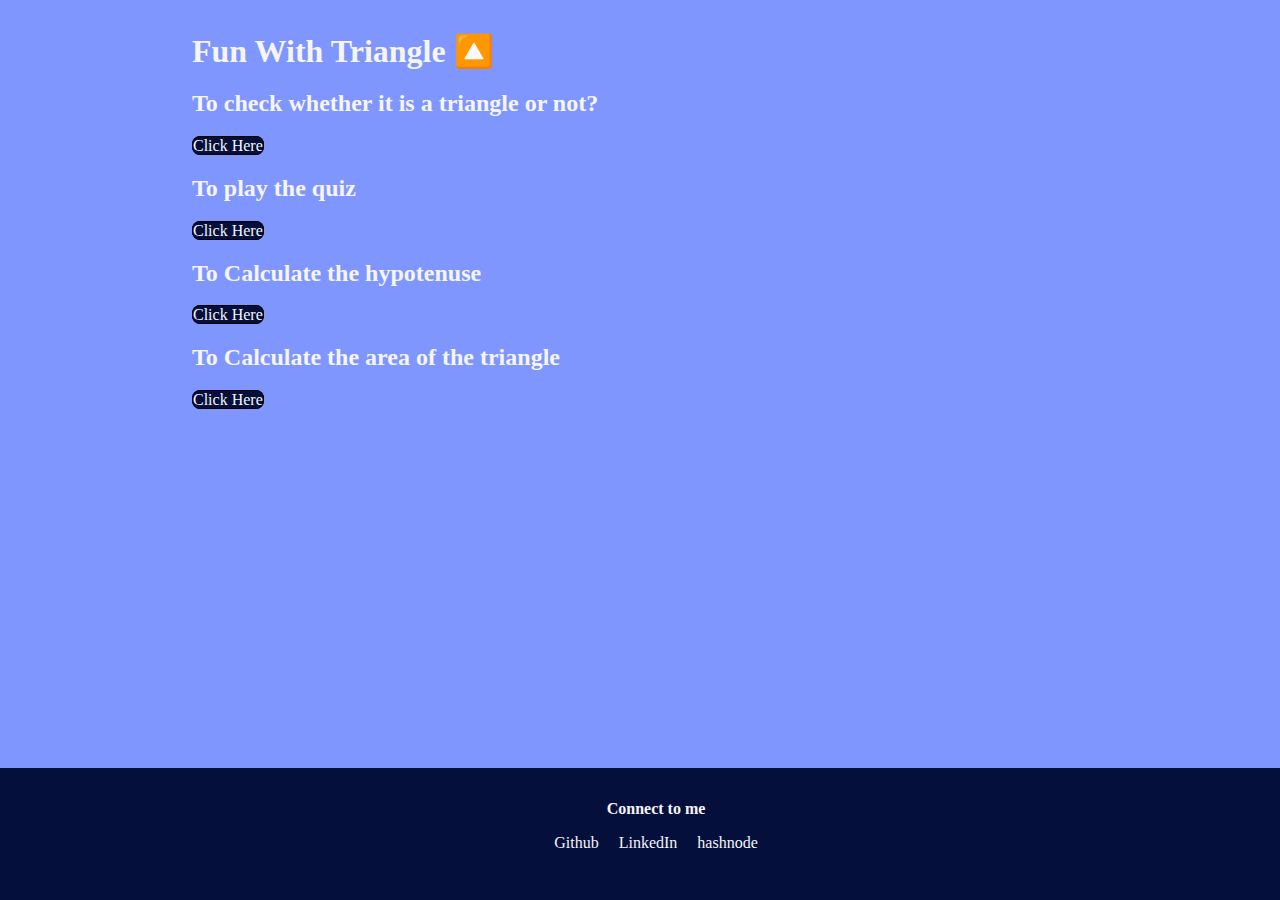
<file: index.html>
<!DOCTYPE html>
<html lang="en">
<head>
    <meta charset="UTF-8">
    <meta http-equiv="X-UA-Compatible" content="IE=edge">
    <meta name="viewport" content="width=device-width, initial-scale=1.0">
    <title>Fun with triangle</title>
    <link href="style.css" rel="stylesheet">
</head>
<body>
    <main>
    <h1 class="heading">Fun With Triangle 🔼</h1>
     <h2 class="header"> To check whether it is a triangle or not?</h2>
     <a class="link" href = "istriangle.html">Click Here</a>
     <h2 class="header"> To  play the quiz</h2>
     <a  class="link" href = "quiz.html">Click Here</a>
     <h2 class="header">To Calculate the hypotenuse</h2>
     <a class="link" href = "hypotenuse.html">Click Here</a>
     <h2 class="header">To Calculate the area of the triangle</h2>
     <a class="link" href = "area.html">Click Here</a>
    </main>
     <footer class="footer">
        <div class="footer-header">Connect to me</div>
        <ul>
            <li>
                <a class="social-link" href="https://github.com/MainakHalder">
                Github
                </a>
            </li>
            <li>
                <a class="social-link" href="https://www.linkedin.com/in/mainak-halder-a5260716b">
                LinkedIn
                </a>
            </li>
            <li>
                <a class="social-link" href="https://hashnode.com/@Mainak99dev">
                hashnode
                </a>
            </li>
        </ul>
    </footer>
</body>
</html>
</file>
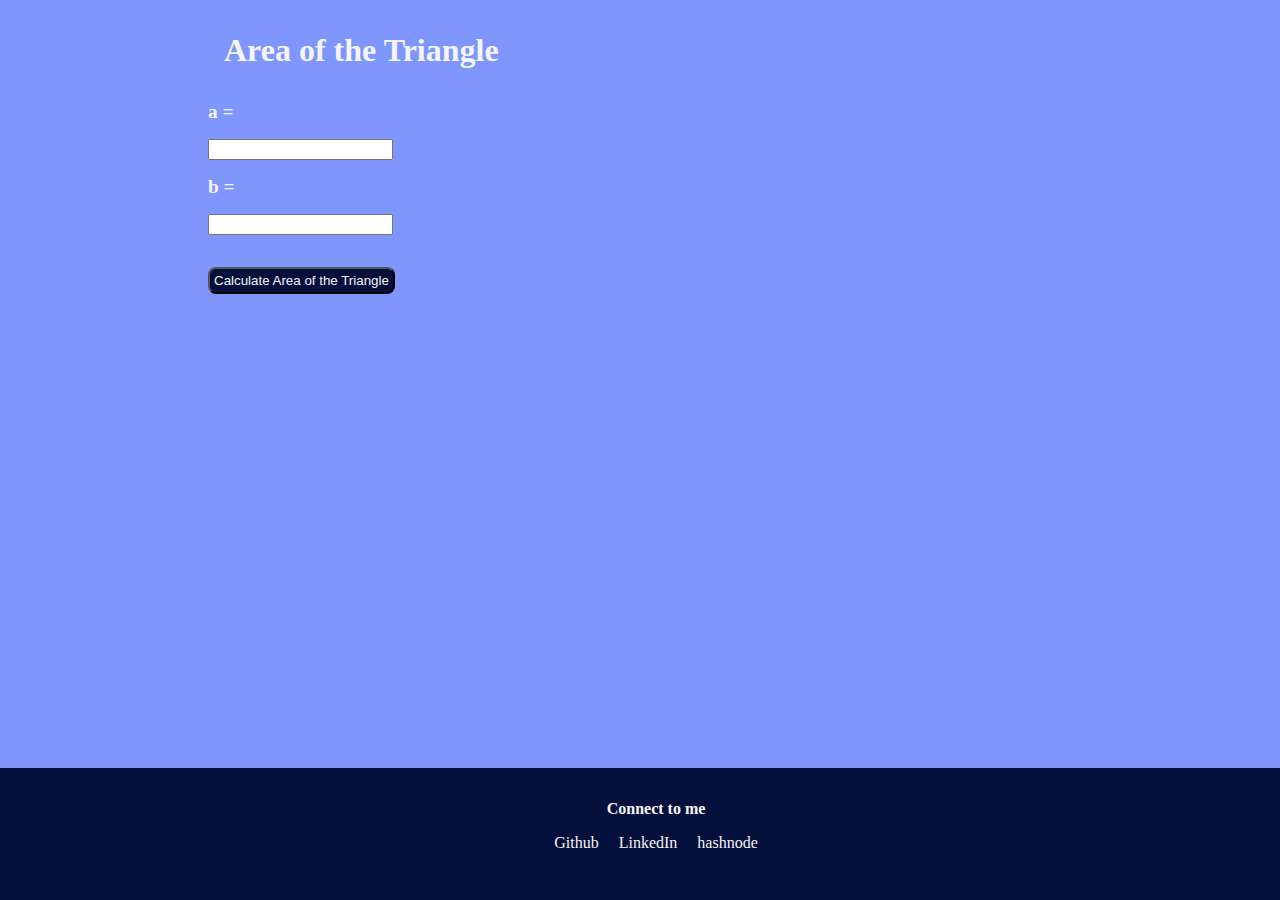
<file: area.html>
<!DOCTYPE html>
<html lang="en">
<head>
    <meta charset="UTF-8">
    <meta http-equiv="X-UA-Compatible" content="IE=edge">
    <meta name="viewport" content="width=device-width, initial-scale=1.0">
    <title>Area of the Triangle</title>
    <link href="style.css" rel="stylesheet">
</head>
<body>
    <main>
    <h1 class="heading-is">Area of the Triangle</h1>
    <label class="label-is">a = </label>
    <input class="angle-is"type="number" id="side-input">
    <label  class="label-is">b = </label>
    <input class="angle-is" type="number" id="side-input">
    <button class="button-is" id = "area-btn">Calculate Area of the Triangle</button>
    <div class="output-is" id = "output"></div>
    </main>
    <footer class="footer">
        <div class="footer-header">Connect to me</div>
        <ul>
            <li>
                <a class="social-link" href="https://github.com/MainakHalder">
                Github
                </a>
            </li>
            <li>
                <a class="social-link" href="https://www.linkedin.com/in/mainak-halder-a5260716b">
                LinkedIn
                </a>
            </li>
            <li>
                <a class="social-link" href="https://hashnode.com/@Mainak99dev">
                hashnode
                </a>
            </li>
        </ul>
    </footer>
    <script src = "area.js"></script>
</body>
</html>
</file>
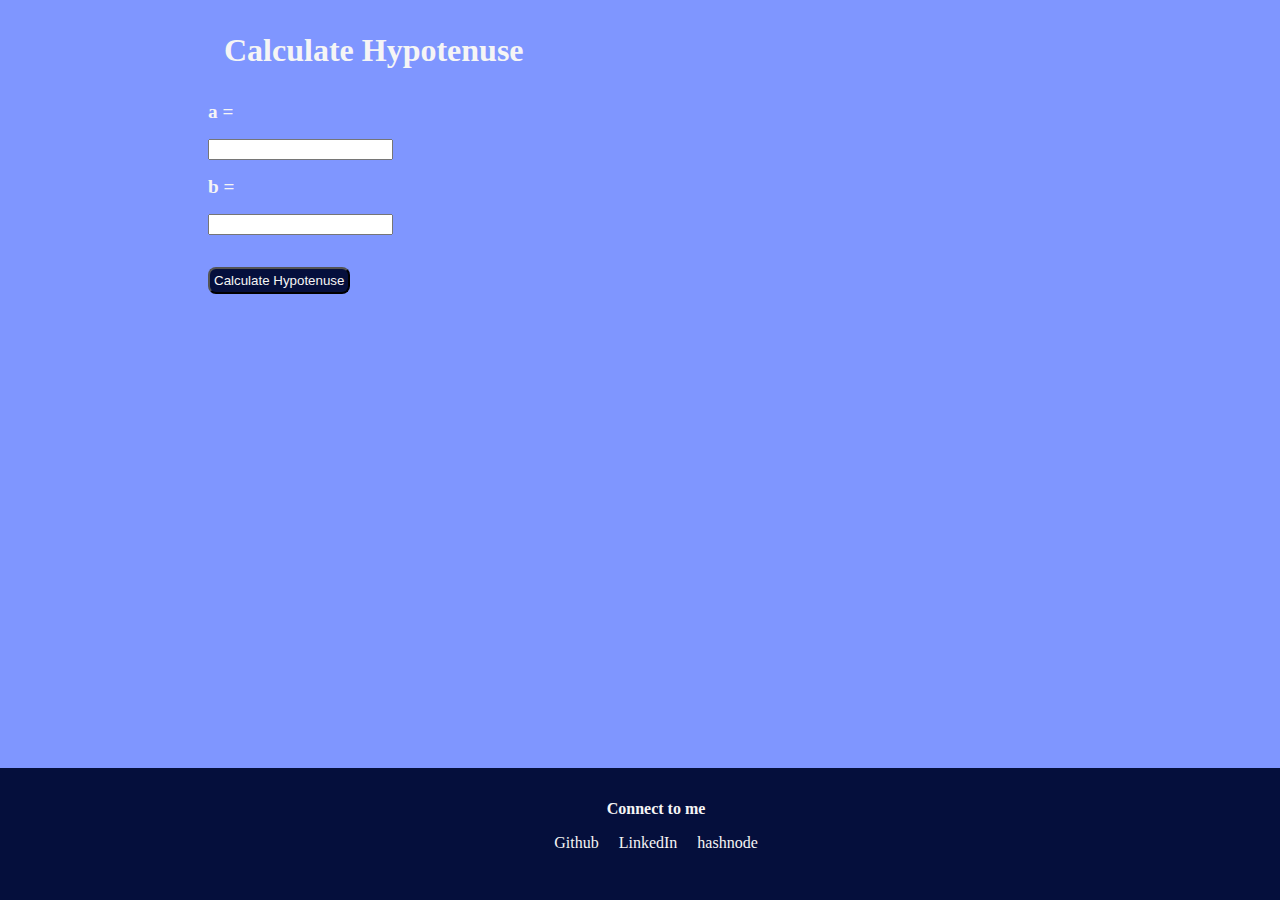
<file: hypotenuse.html>
<!DOCTYPE html>
<html lang="en">
<head>
    <meta charset="UTF-8">
    <meta http-equiv="X-UA-Compatible" content="IE=edge">
    <meta name="viewport" content="width=device-width, initial-scale=1.0">
    <title>Hypotenuse</title>
    <link href="style.css" rel="stylesheet">
</head>
<body>
    <main>
    <h1 class="heading-is">Calculate Hypotenuse</h1>
    <label class="label-is">a = </label>
    <input class="angle-is" type="number" id="side-input">
    <label class="label-is">b = </label>
    <input class="angle-is" type="number" id="side-input">
    <button class="button-is" id = "hypotenuse-btn">Calculate Hypotenuse</button>
    <div class="output-is" id = "output"></div>
    <script src = "hypotenuse.js"></script>
    </main>
    <footer class="footer">
        <div class="footer-header">Connect to me</div>
        <ul>
            <li>
                <a class="social-link" href="https://github.com/MainakHalder">
                Github
                </a>
            </li>
            <li>
                <a class="social-link" href="https://www.linkedin.com/in/mainak-halder-a5260716b">
                LinkedIn
                </a>
            </li>
            <li>
                <a class="social-link" href="https://hashnode.com/@Mainak99dev">
                hashnode
                </a>
            </li>
        </ul>
    </footer>
</body>
</html>
</file>
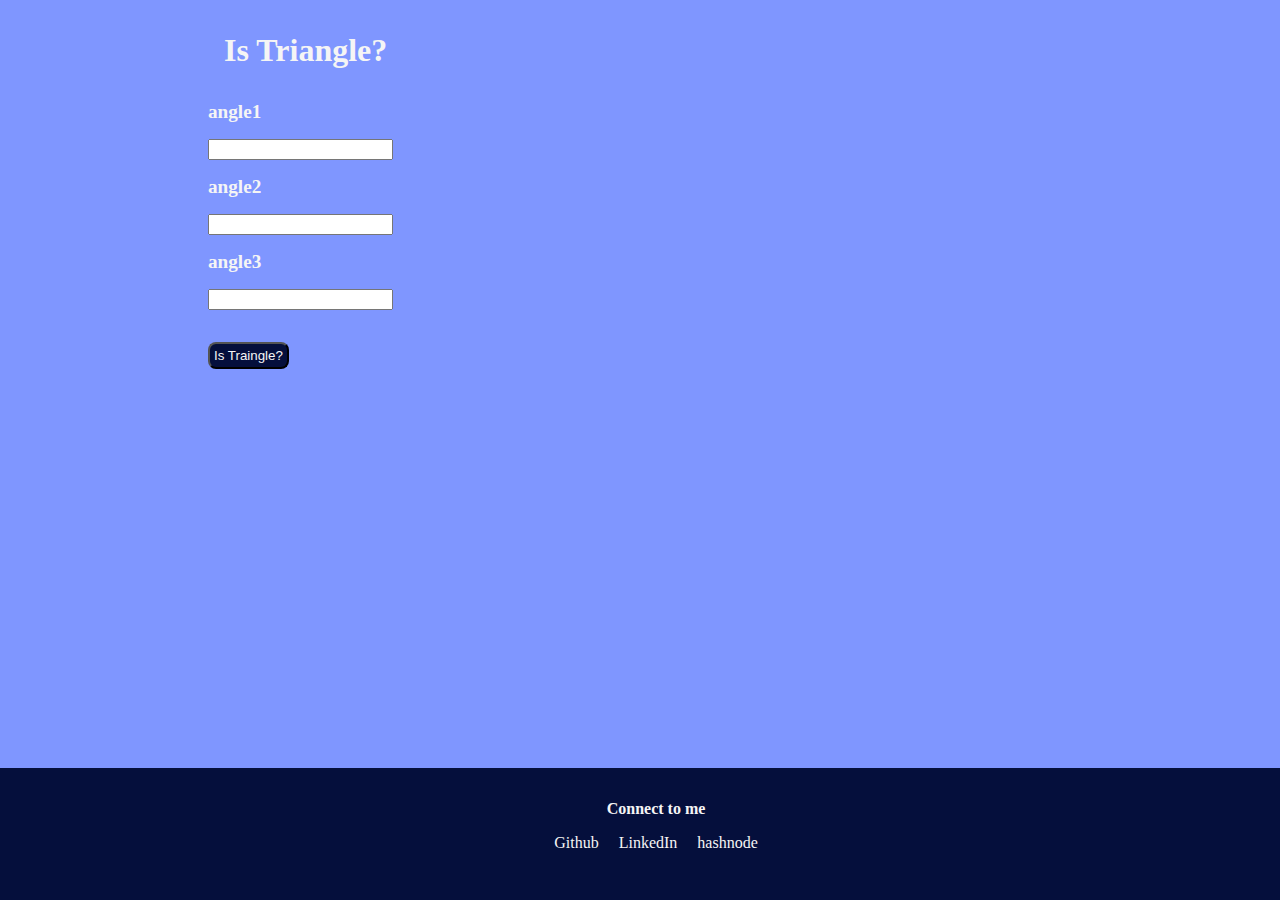
<file: istriangle.html>
<!DOCTYPE html>
<html lang="en">
<head>
    <meta charset="UTF-8">
    <meta http-equiv="X-UA-Compatible" content="IE=edge">
    <meta name="viewport" content="width=device-width, initial-scale=1.0">
    <title>Is it a Traingle?</title>
    <link href="style.css" rel="stylesheet">
</head>
<body>
    <main>
    <h1 class="heading-is">Is Triangle?</h1>
    <label class="label-is" for = "angle1">angle1</label>
    <input class="angle-is" type = "number" id = "angle-input"/>
    <label class="label-is" for = "angle2">angle2</label>
    <input class="angle-is" type = "number" id = "angle-input"/>
    <label class="label-is" for = "angle3">angle3</label>
    <input class="angle-is" type = "number" id = "angle-input"/>
    <button class="button-is" id ="is-triangle-btn">Is Traingle?</button>
    <div class="output-is" id ="output"></div>
    </main>
    <footer class="footer">
        <div class="footer-header">Connect to me</div>
        <ul>
            <li>
                <a class="social-link" href="https://github.com/MainakHalder">
                Github
                </a>
            </li>
            <li>
                <a class="social-link" href="https://www.linkedin.com/in/mainak-halder-a5260716b">
                LinkedIn
                </a>
            </li>
            <li>
                <a class="social-link" href="https://hashnode.com/@Mainak99dev">
                hashnode
                </a>
            </li>
        </ul>
    </footer>
    <script src = "istriangle.js"></script>
</body>
</html>
</file>
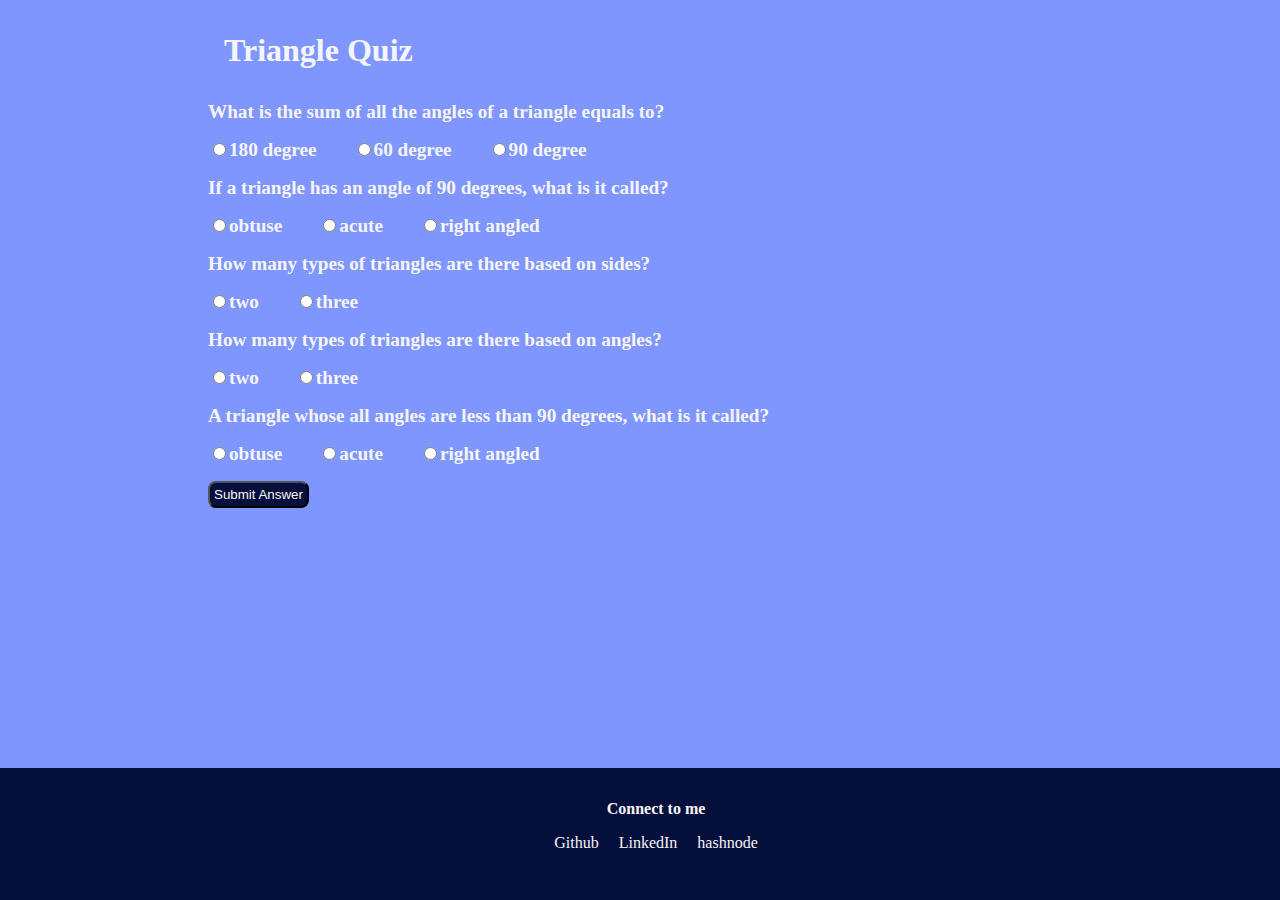
<file: quiz.html>
<!DOCTYPE html>
<html lang="en">
<head>
    <meta charset="UTF-8">
    <meta http-equiv="X-UA-Compatible" content="IE=edge">
    <meta name="viewport" content="width=device-width, initial-scale=1.0">
    <title>Triangle Quiz</title>
    <link href="style.css" rel="stylesheet">
</head>
<body>
    <main>
    <h1 class="heading-is">Triangle Quiz</h1>
    <form class = "quiz-form">
        <div class = "question-container">
        <p class="label-is">What is the sum of all the angles of a triangle equals to?</p>
        <label class="label-is"><input type="radio" name ="question1" value = "180 degree"/>180 degree</label>
        <label class="label-is"><input type="radio" name ="question1" value = "60 degree"/>60 degree</label>
        <label class="label-is"><input type="radio" name ="question1" value = "90 degree"/>90 degree</label>
        </div>
        <div class = "question-container">
        <p class = "label-is">If a triangle has an angle of 90 degrees, what is it called?</p>
        <label class="label-is"><input type="radio" name ="question2" value = "obtuse"/>obtuse</label>
        <label class="label-is"><input type="radio" name ="question2" value = "acute"/>acute</label>
        <label class="label-is"><input type="radio" name ="question2" value = "right angled"/>right angled</label>
        </div>
        <div class = "question-container">
        <p class = "label-is">How many types of triangles are there based on sides?</p>
        <label class="label-is"><input type="radio" name ="question3" value = "two"/>two</label>
        <label class="label-is"><input type="radio" name ="question3" value = "three"/>three</label>
        </div>
        <div class = "question-container">
        <p class = "label-is">How many types of triangles are there based on angles?</p>
        <label class="label-is"><input type="radio" name ="question4" value = "two"/>two</label>
        <label class="label-is"><input type="radio" name ="question4" value = "three"/>three</label>
        </div>
        <div class = "question-container">
        <p class = "label-is"> A triangle whose all angles are less than 90 degrees, what is it called?</p>
        <label class="label-is"><input type="radio" name ="question5" value = "obtuse"/>obtuse</label>
        <label class="label-is"><input type="radio" name ="question5" value = "acute"/>acute</label>
        <label class="label-is"><input type="radio" name ="question5" value = "right angled"/>right angled</label>
        </div>
    </form>
    <button class="button-is" id = "submit-answer-btn">Submit Answer</button>
    <div class="output-is" id = "output"></div>
    </main>
    <footer class="footer">
        <div class="footer-header">Connect to me</div>
        <ul>
            <li>
                <a class="social-link" href="https://github.com/MainakHalder">
                Github
                </a>
            </li>
            <li>
                <a class="social-link" href="https://www.linkedin.com/in/mainak-halder-a5260716b">
                LinkedIn
                </a>
            </li>
            <li>
                <a class="social-link" href="https://hashnode.com/@Mainak99dev">
                hashnode
                </a>
            </li>
        </ul>
    </footer>
    <script src = "quiz.js"></script>
</body>
</html>
</file>
<file: style.css>
body{
    margin: 0;
    background-color: rgb(127, 150, 255);
}
.link{
    text-decoration: none;
    color: whitesmoke;
    border: 1px solid black;
    background-color:  rgb(5, 15, 60);
    border-radius: 0.5rem;
}
.heading{
    color: whitesmoke;
    margin-bottom: 0.5rem; 
    margin-top: 2rem;
}
.header{
    color: whitesmoke;
}
.label-is{
    margin: 1rem;
    padding: 1 rem;
    font-weight: bold;
    font-size: larger;
    color: whitesmoke
}
.heading-is{
    margin: 1rem;
    padding: 1rem;
    color: whitesmoke;
}
.angle-is{
    margin: 1rem;
    display: block;  
}
.button-is{
    margin: 1rem;
    padding: 0.25rem;
    border-radius: 0.5rem;
    background-color:  rgb(5, 15, 60);
    color: whitesmoke;
}
.output-is{
    color: whitesmoke;
}
.footer{
    background-color: rgb(5, 15, 60);
    padding: 2rem 1rem;
    text-align: center;
    color: whitesmoke;
    border-top-right-radius: 1rem;
    width: 100vw;
    position: fixed;
    bottom: 0;
}
.footer .social-link{
    color: whitesmoke;
    text-decoration: none;
    padding: 0.5rem;
}
.footer .footer-header{
    font-weight: bold;
    font-size: medium;
}
.footer ul{
    padding-inline-start: 0px;
}
.footer ul li{
    display: inline;
}
main{
    width: 70vw;
    margin: 10px auto;
    margin-bottom: 10rem;
}
</file>
